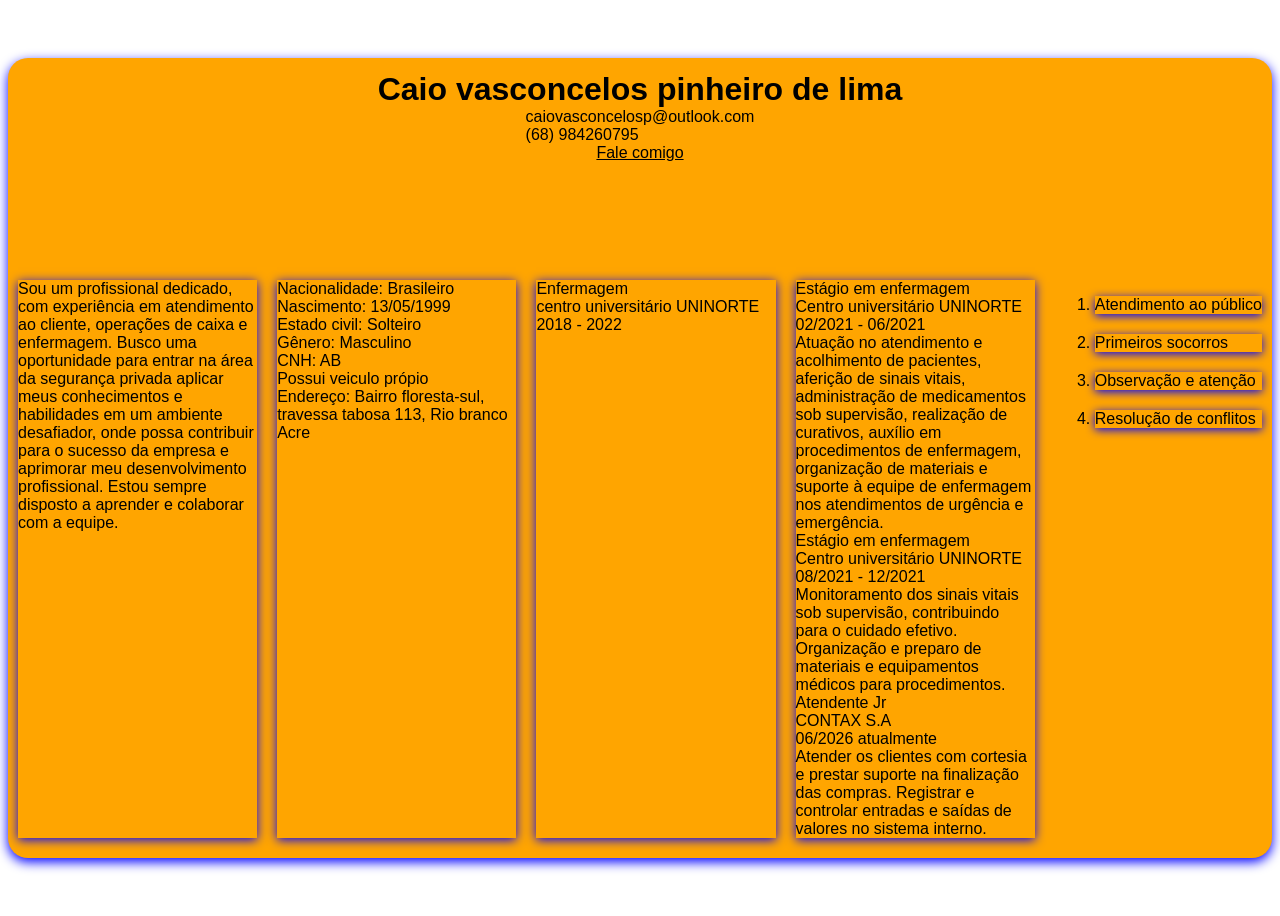
<file: index.html>
<!DOCTYPE html>
<html lang="pt-BR">
<head>
    <meta charset="UTF-8">
    <meta name="viewport" content="width=device-width, initial-scale=1.0">
    <title>Currículo</title>
    <link rel="stylesheet" href="index.css">
</head>
<body>
<div id="container">

    <div id="caixa">
    <div id="titulo">
    <h1>Caio vasconcelos pinheiro de lima</h1>
    <p>caiovasconcelosp@outlook.com <br>
    (68) 984260795</p>
    <a href="falecomigo.html">Fale comigo</a>
    </div>

    <div id="textos">
                <p>
                    Sou um profissional dedicado, com experiência em atendimento ao cliente, operações de caixa e enfermagem. Busco uma oportunidade para entrar na área da segurança privada aplicar meus conhecimentos e habilidades em um ambiente desafiador, onde possa contribuir para o sucesso da empresa e aprimorar meu desenvolvimento profissional. Estou sempre disposto a aprender e colaborar com a equipe.
                </p>

                <p>
                    Nacionalidade: Brasileiro <br>
                    Nascimento: 13/05/1999<br>
                    Estado civil: Solteiro<br>
                    Gênero: Masculino<br>
                    CNH: AB<br>
                    Possui veiculo própio<br>
                    Endereço: Bairro floresta-sul, travessa tabosa 113, Rio branco Acre<br>
                </p>

                <p>
                    Enfermagem<br>
                    centro universitário UNINORTE<br>
                    2018 - 2022<br>
                </p>

                <p>
                    Estágio em enfermagem <br>
                    Centro universitário UNINORTE <br>
                    02/2021 - 06/2021 <br>
                    Atuação no atendimento e acolhimento de pacientes, aferição de sinais vitais, administração de medicamentos sob supervisão, realização de curativos, auxílio em procedimentos de enfermagem, organização de materiais e suporte à equipe de enfermagem nos atendimentos de urgência e emergência. <br>

                    Estágio em enfermagem <br>
                    Centro universitário UNINORTE <br>
                    08/2021 - 12/2021 <br>
                    Monitoramento dos sinais vitais sob supervisão, contribuindo para o cuidado efetivo. Organização e preparo de materiais e equipamentos médicos para procedimentos. <br>
                    
                    Atendente Jr <br>
                    CONTAX S.A <br>
                    06/2026 atualmente <br>
                    Atender os clientes com cortesia e prestar suporte na finalização das compras. Registrar e controlar entradas e saídas de valores no sistema interno.           
                </p>


                <ol>
                    <li>Atendimento ao público</li>
                    <li>Primeiros socorros</li>
                    <li>Observação e atenção</li>
                    <li>Resolução de conflitos</li>
                </ol>
    </div>
    </div>
</div>

</body>
</html>
</file>
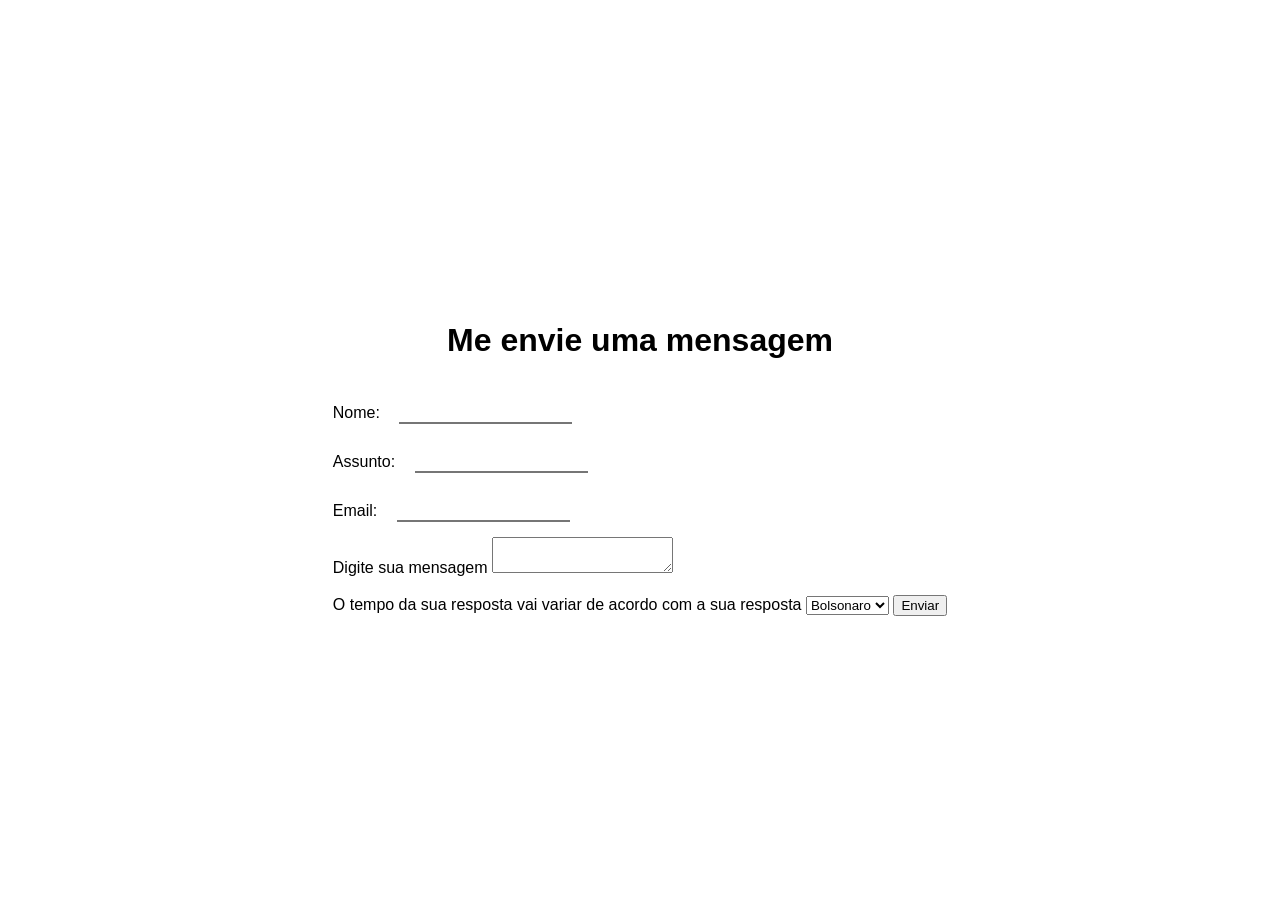
<file: falecomigo.html>
<!DOCTYPE html>
<html lang="pt-BR">
<head>
    <meta charset="UTF-8">
    <meta name="viewport" content="width=device-width, initial-scale=1.0">
    <title>Fale comigo</title>
    <link rel="stylesheet" href="falecomigo.css">
</head>
<body>
    

        <div id="container">
                    <h1>Me envie uma mensagem</h1>
        <form>

            <label for="nome">Nome:</label>
            <input type="text" id="name" name="nome" required><br>

            <label for="assunto">Assunto:</label>
            <input type="text" id="assunto" name="assunto" required><br>

            <label for="email">Email:</label>
            <input type="email" id="email" name="email" required><br>

            <label for="mensagem">Digite sua mensagem</label>
            <textarea name="mensagem" id="mensagem"></textarea><br><br>

            <label for="seletor">O tempo da sua resposta vai variar de acordo com a sua resposta</label>
            <select name="2026" id="2026" required>
                <option value="bolsonaro">Bolsonaro</option>
                <option value="lula">Lula</option>
            </select>
            <button type="submit">Enviar</button>
        </form>
        </div>



</body>
</html>
</file>
<file: index.css>
#container {
    display: flex;
    align-items: center;
    justify-content: center;
    height: 100vh;
}

#caixa {
    height: 800px;
    width: 1500px;
    background-color: orange;
    justify-content: space-between;
    display: flex;
    flex-direction: column;
    border-radius: 20px;
    box-shadow: 0px 4px 12px blue;
}

#titulo {
    display: flex;
    align-items: center;
    margin: 0px;
    flex-direction: column;
    margin-top: 13px;
}

h1, p {
    margin: 0;
    font-family: Arial, Helvetica, sans-serif;
}

#textos {
    display: flex;
    gap: 0;
    margin-top: 30px;

    
}

#textos p, li{
    flex: 1;
    margin: 0;
    text-align: center;
    font-family: Arial, Helvetica, sans-serif;
    text-align: left;
    margin-bottom: 20px;
    margin-left: 10px;
    margin-right: 10px;
    box-shadow: 0px 2px 10px blue;
}

#titulo a {
    color: black;
    font-family: Arial, Helvetica, sans-serif;

}
</file>
<file: falecomigo.css>
#container {
    display: flex;
    align-items: center;
    justify-content: center;
    height: 100vh;
    flex-direction: column;
    gap: 10px;
    font-family: Arial, Helvetica, sans-serif;
}

input {
    margin: 15px;
    border-top: none;
    border-left: none;
    border-right: none;
    outline: none;
}

button {

    outline: none;
    cursor: pointer;
}
</file>
